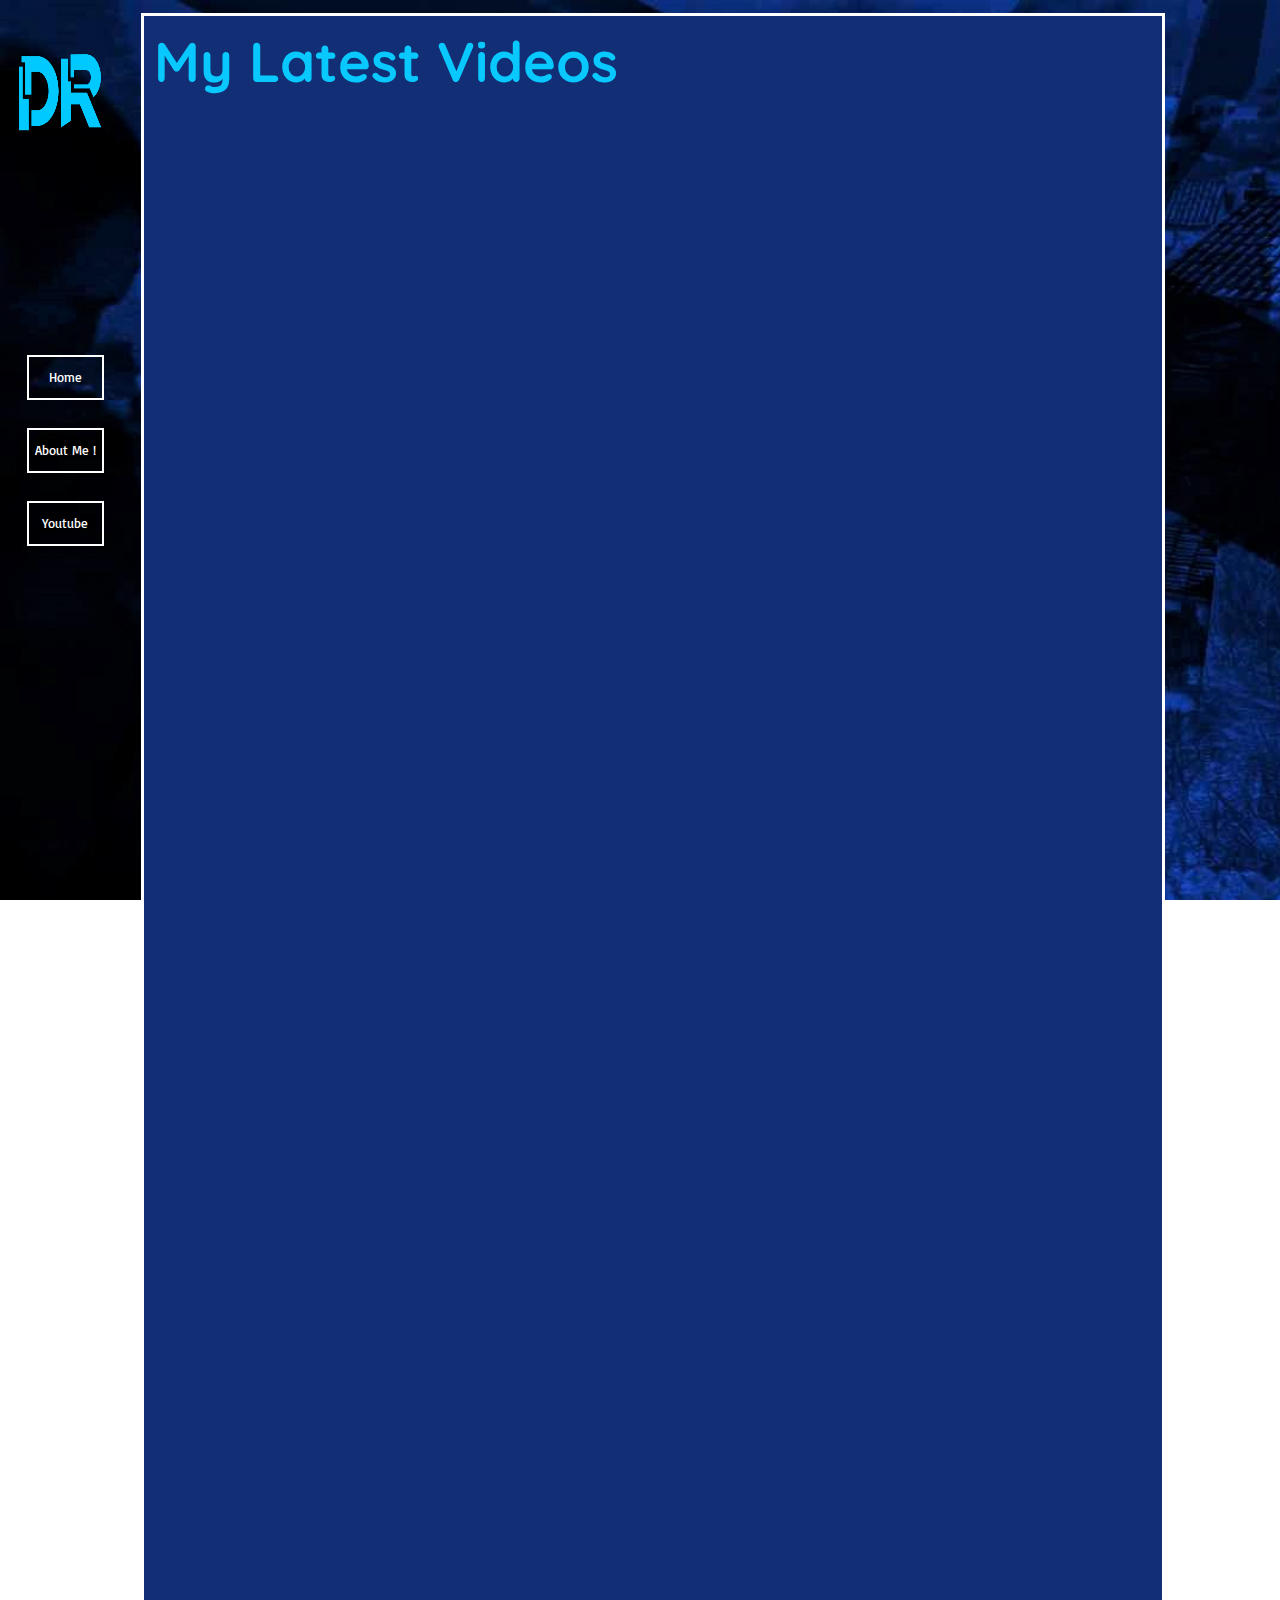
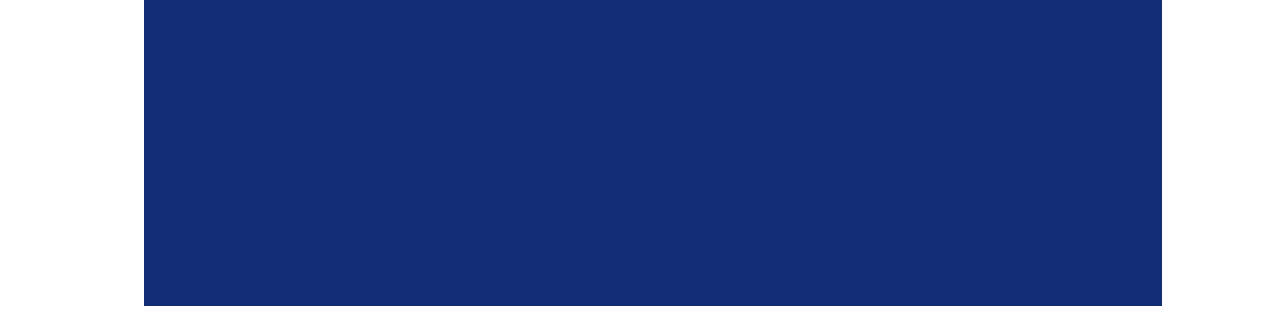
<file: index.html>
<!DOCTYPE html>
<html lang="en">

<head>
    <meta charset="UTF-8">
    <meta http-equiv="X-UA-Compatible" content="IE=edge">
    <meta name="viewport" content="width=device-width, initial-scale=1.0">
    <title>Home - DhruvRanjanYT</title>
    <link rel="stylesheet" href="style.css">
    <link rel="shortcut icon" href="favicon.ico" type="image/x-icon">
</head>

<body>
    <header>
        <div class="logo">
            <img src="logo.png" alt="DhruvRanjan">
        </div>
        <div class="nav">
            <button class="Home"><a href="index.html">Home</a></button>
            <button class="About"><a href="about.html">About Me !</a></button>
            <button class="Youtube"><a href="https://www.youtube.com/channel/UCTbB8omaW4WB-xy1H_S6QfA"
                    target="_blank">Youtube</a></button>
        </div>
    </header>
    <main>
        <h1>My Latest Videos</h1>
        <div class="container">
            <iframe width="916" height="515" src="https://www.youtube.com/embed/yBJHbWtWgrc"
                title="YouTube video player" frameborder="0"
                allow="accelerometer; autoplay; clipboard-write; encrypted-media; gyroscope; picture-in-picture"
                allowfullscreen></iframe>
            <iframe width="948" height="533" src="https://www.youtube.com/embed/DnxK2U2xcyc"
                title="YouTube video player" frameborder="0"
                allow="accelerometer; autoplay; clipboard-write; encrypted-media; gyroscope; picture-in-picture"
                allowfullscreen></iframe>
            <iframe width="948" height="533" src="https://www.youtube.com/embed/FMq1IRGgA1g"
                title="YouTube video player" frameborder="0"
                allow="accelerometer; clipboard-write; encrypted-media; gyroscope; picture-in-picture"
                allowfullscreen></iframe>
            <iframe width="948" height="533" src="https://www.youtube.com/embed/RaQ3J3b74Y4"
                title="YouTube video player" frameborder="0"
                allow="accelerometer;clipboard-write; encrypted-media; gyroscope; picture-in-picture"
                allowfullscreen></iframe>
            <iframe width="948" height="533" src="https://www.youtube.com/embed/V44c-7CyYrY"
                title="YouTube video player" frameborder="0"
                allow="accelerometer;clipboard-write; encrypted-media; gyroscope; picture-in-picture"
                allowfullscreen></iframe>
            <iframe width="948" height="533" src="https://www.youtube.com/embed/qDtnSVzZog8"
                title="YouTube video player" frameborder="0"
                allow="accelerometer; clipboard-write; encrypted-media; gyroscope; picture-in-picture"
                allowfullscreen></iframe>
            <iframe width="948" height="533" src="https://www.youtube.com/embed/pffzro1GtNc"
                title="YouTube video player" frameborder="0"
                allow="accelerometer; clipboard-write; encrypted-media; gyroscope; picture-in-picture"
                allowfullscreen></iframe>
            <iframe width="948" height="533" src="https://www.youtube.com/embed/7yGdHuf-qxY"
                title="YouTube video player" frameborder="0"
                allow="accelerometer; clipboard-write; encrypted-media; gyroscope; picture-in-picture"
                allowfullscreen></iframe>
        </div>
    </main>
    <!-- <footer>
        <p>Copyright &copy; 2022. All rights reserved.</p>
    </footer> -->
</body>

</html>
</file>
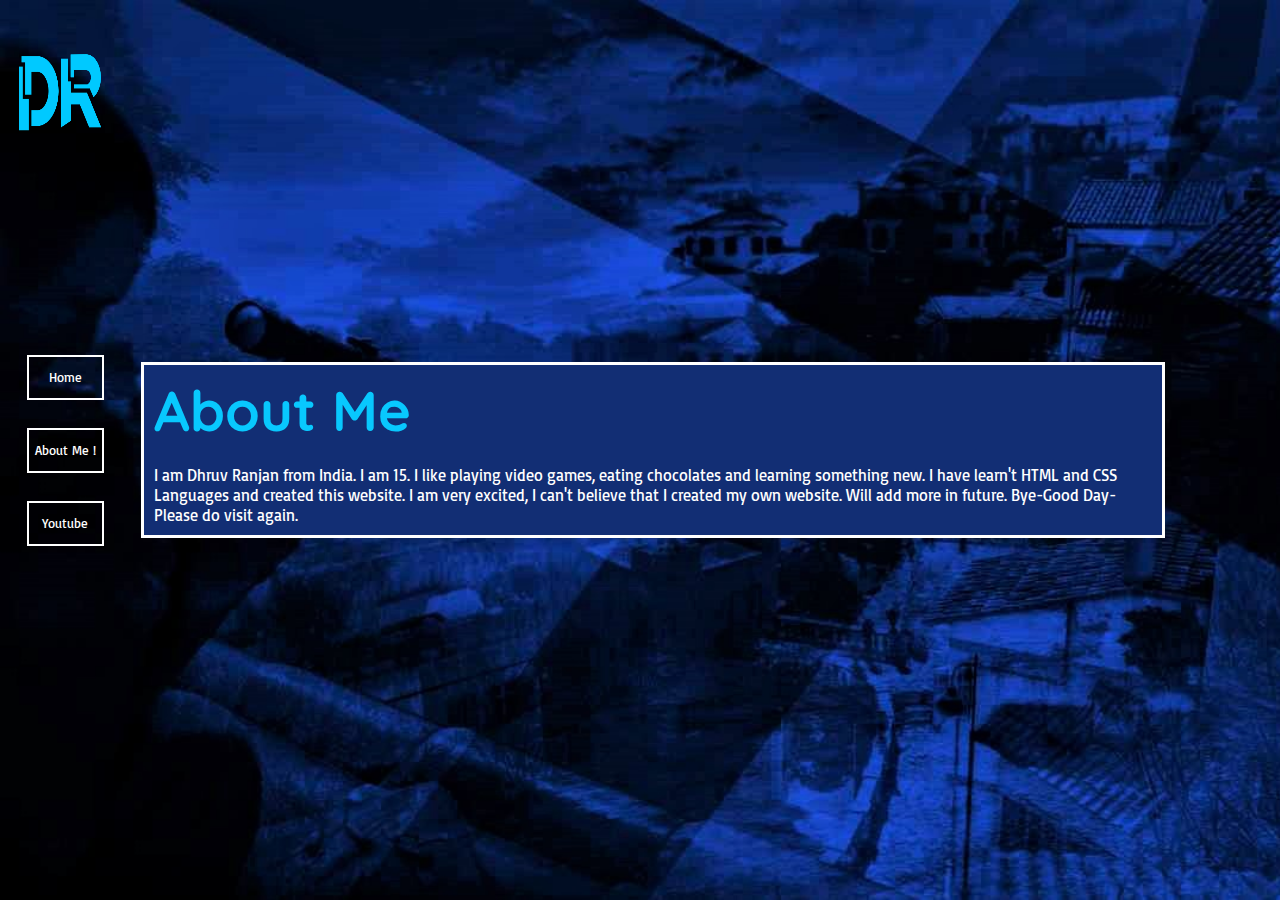
<file: about.html>
<!DOCTYPE html>
<html lang="en">

<head>
    <meta charset="UTF-8">
    <meta http-equiv="X-UA-Compatible" content="IE=edge">
    <meta name="viewport" content="width=device-width, initial-scale=1.0">
    <title>About - DhruvRanjanYT</title>
    <link rel="stylesheet" href="style.css">
</head>

<body>
    <header>
        <div class="logo">
            <img src="logo.png" alt="DhruvRanjan">
        </div>
        <div class="nav">
            <button class="Home"><a href="index.html">Home</a></button>
            <button class="About"><a href="about.html">About Me !</a></button>
            <button class="Youtube"><a href="https://www.youtube.com/channel/UCTbB8omaW4WB-xy1H_S6QfA"
                    target="_blank">Youtube</a></button>
        </div>
    </header>
    <main>
        <h1>About Me</h1>
        <div class="container">
            <p>I am Dhruv Ranjan from India. I am 15. I like playing video games, eating chocolates and learning something new.
                I have learn't HTML and CSS Languages and created this website. I am very excited, I can't believe that I created my own website. Will add more in future. Bye-Good Day-Please do visit again. </p>
        </div>
    </main>
    <!-- <footer>
        <p>Copyright &copy; 2022. All rights reserved.</p>
    </footer> -->
</body>

</html>
</file>
<file: style.css>
@import url('https://fonts.googleapis.com/css2?family=Basic&family=Quicksand:wght@700&display=swap');
*{
    margin: 0;
    padding: 0;
    font-family: 'Basic', sans-serif;
}
body{
    background-image: url(backgroundImage.jpg);
    background-repeat: no-repeat;
    background-attachment: fixed;
    display: flex;
    background-size: cover;
}

/* -----------header---------- */
header{
    display: flex;
    height: 100vh;
    width: 10vw;
    background-color: transparent;
    position: sticky;

}
.nav button{
    width: 6vw;
    height: 5vh;
    border: 2px solid white;
    background-color: transparent;
    cursor: pointer;
    margin: 14px;
    position: relative;
    left: 1vw;
    box-sizing: border-box;
}
.nav button a{
    text-decoration: none;
    color: white;
}
.nav button:hover{
    width: 6.5vw;
    height: 5.5vh;
}
div.logo{
    display: flex;
}
div.logo img{
    width: 9vw;
    height: 20vh;
    display: flex;
}
.nav{
    position: relative;
    right: 9vw;
    display: flex;
    flex-direction: column;
    justify-content: center;
}
/* ----------main---------- */
main{
    float: right;
    width: 80vw;
    background-color: #122e74;
    align-self: center;
    color: white;
    margin: 13px;
    border: 3px solid white;
    box-sizing: border-box;
}
.container{
    float: right bottom;
    width: 78vw;
    background-color: #122e74;
    margin: 10px;
}
iframe{
    width: 38vw;
    height: 49vh;
}
h1{
    font-family: 'Quicksand', sans-serif;
    font-size: 56px;
    margin: 10px;
    display: inline-block;
    color: #08c8fe;
    text-shadow: black;
}
iframe:hover{
    /* width: 398px; */
    /* height: 230px; */
    z-index: 0;
    box-shadow: 0px 0px 5px #08c8fe;
}
/* -----footer------ */
/* footer{
    background-color: rgb(0, 0, 0);
    display: flex;
    justify-content: center;
    width: 90vw;
    float: right;
}
footer p{
    color: white;
} */
@media only screen and (max-width: 1100px) {

body{
    background-image: url(backgroundImage.jpg);
    background-size: cover;
    background-repeat: no-repeat;
    background-attachment: fixed;
    display: block;
}
/* --------header-------- */
header{
    display: flex;
    justify-content: space-between;
    align-items: center;
    background-color: #122e74;
    border-bottom: 0.5vh solid white;
    height: 11vh;
    width: 100vw;
    position: fixed;
    z-index: 1;
}
div.logo img{
    width: 24vw;   
    height: auto; 
    display: block;
}
div.nav button{
    box-sizing: border-box;
    font-size: 5vw;
    background-color: transparent;
    margin: auto;
    margin-right: 2vw;
    border: 0px solid transparent;
    height: auto;
    width: auto;
    position: relative;
    left: auto;   
}
.nav button:hover{
    width: auto;
    height: auto;
}
div.nav button a{
    text-decoration: none;
    color: white;
}
div.logo{
    display: block;
} 
div.nav{
    position: relative;
    right: auto;
    display: block;
    flex-direction: unset;
    justify-content: unset;
}
/* ------main------ */
main{
    float: none;
    width: auto;
    background-color: transparent;
    align-self: auto;
    color: white;
    margin: auto;
    border: transparent;
    box-sizing: border-box;
    position: relative;
    top: 11vh;

}
h1{
    font-size: 8vw;
    color: white;
    padding-left: 3vw;
    margin-top: 1vh;
    margin-bottom: 1vh;
}
iframe{
    width: 95vw;
    box-sizing: border-box;
    height: 26vh;
    position: relative;
}
div.container{
    width: 95.1vw;
    position: relative;
    left: 0;
    float: none;
}
iframe:hover{
    width: 95vw;
    height: 26vh;
    z-index: 0;
}

}
</file>
